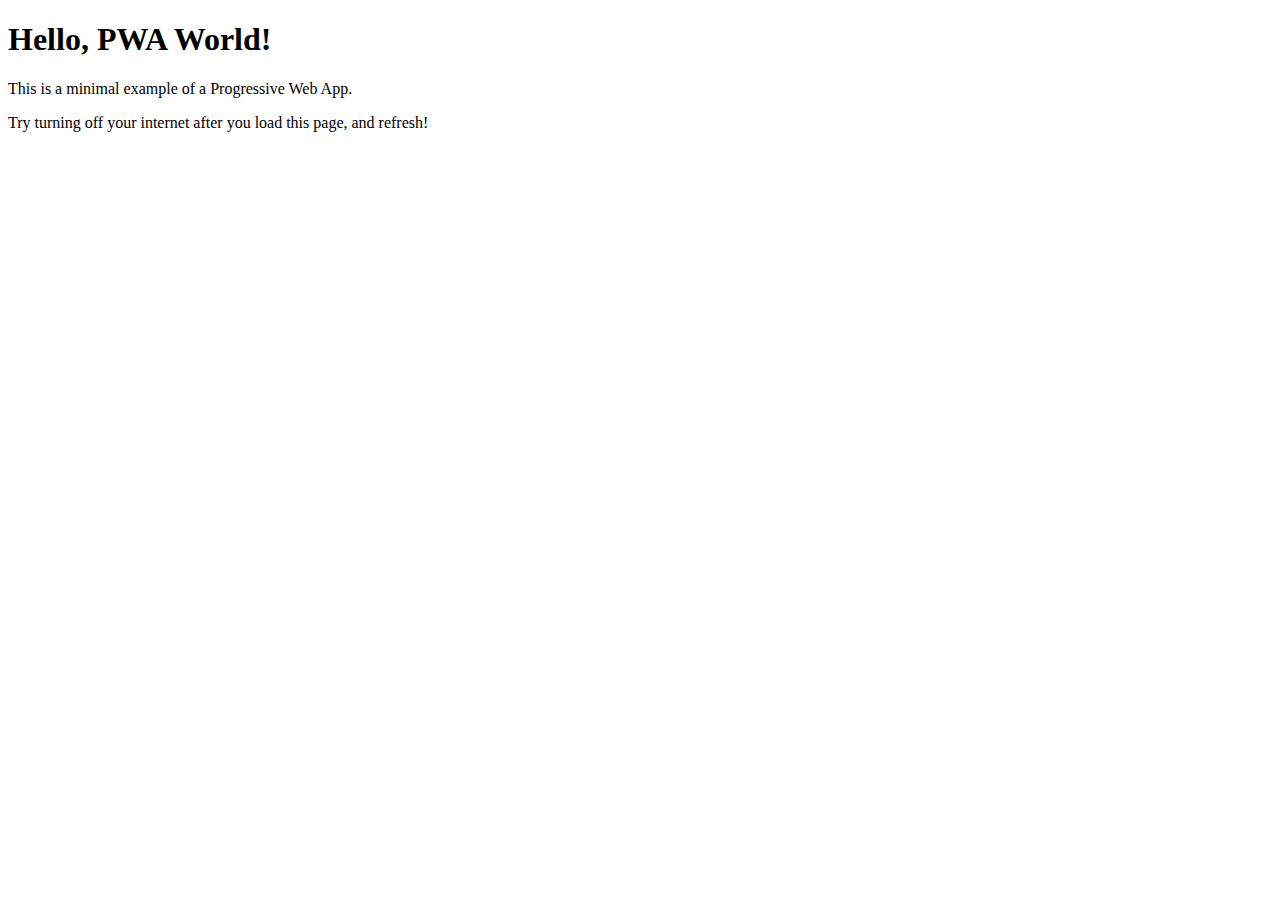
<file: templates/index.html>
<!DOCTYPE html>
<html lang="en">
<head>
  <meta charset="UTF-8"/>
  <title>My Minimal PWA</title>
  <!-- Link the manifest -->
  <link rel="manifest" href="manifest.json">
  <meta name="theme-color" content="#3367D6">
  <!-- Register service worker -->
  <script>
    if ('serviceWorker' in navigator) {
      navigator.serviceWorker.register('service-worker.js')
        .then(() => console.log('Service Worker registered!'))
        .catch(err => console.error('SW registration failed:', err));
    }
  </script>
</head>
<body>
  <h1>Hello, PWA World!</h1>
  <p>This is a minimal example of a Progressive Web App.</p>
  <p>Try turning off your internet after you load this page, and refresh!</p>
</body>
</html>
</file>
